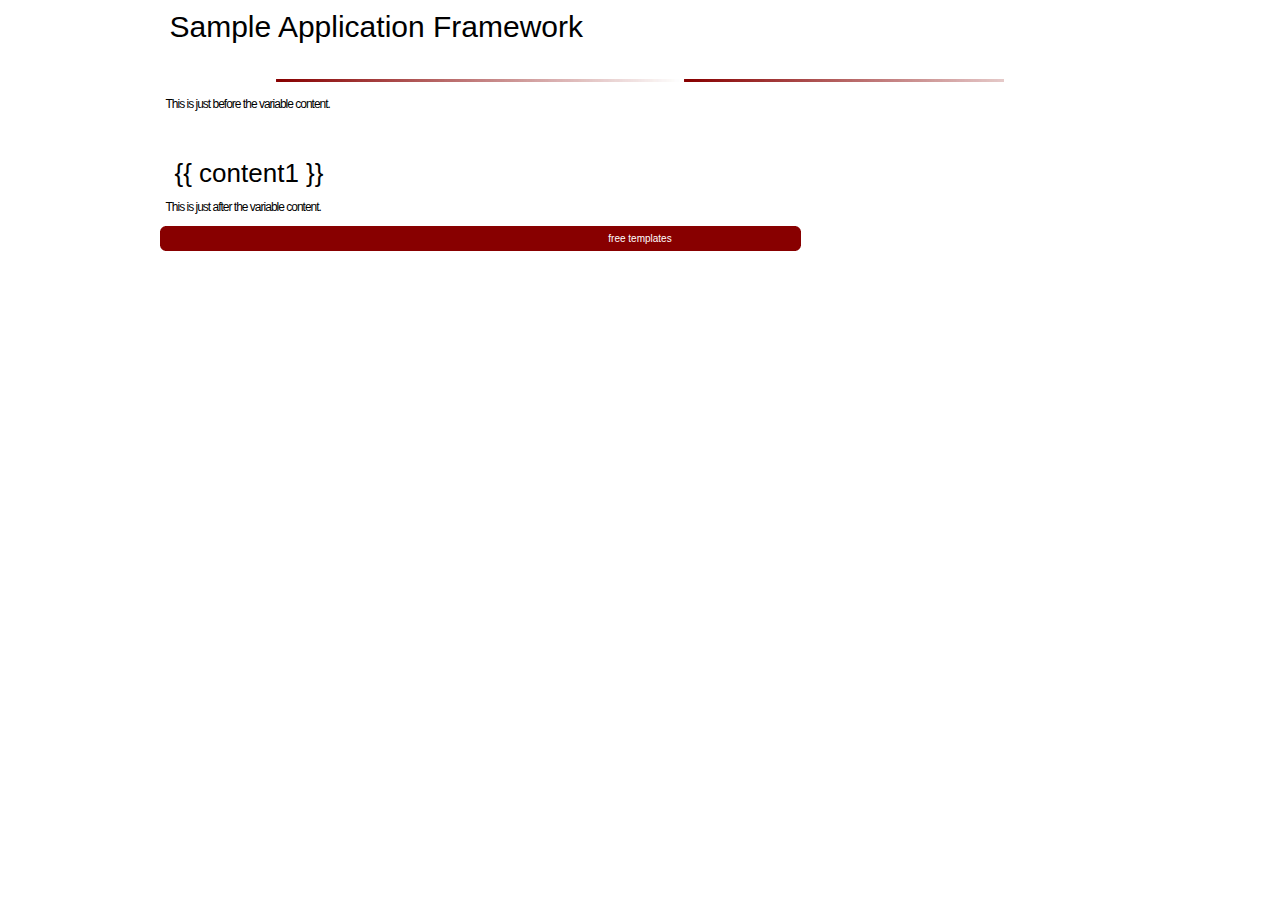
<file: page_template.html>
<!DOCTYPE html PUBLIC "-//W3C//DTD XHTML 1.0 Strict//EN" "http://www.w3.org/TR/xhtml1/DTD/xhtml1-strict.dtd">
<html xmlns="http://www.w3.org/1999/xhtml">
<head>
<meta http-equiv="Content-Type" content="text/html; charset=utf-8" />
<link href="css/style.css" rel="stylesheet" type="text/css" />
<title>Simple Test of inserting content in a template</title>
</head>

<body>
  <div id="main">
  	<h1>Sample Application Framework</h1>
  	<div id="header">
    	<a href="/">Home</a>
        <a href="/content">Page Content Admin</a>
        <a href="/about">About us</a>
        <a href="/contact">Contact Us</a>
    </div>
    <div id="contentColumn">
		
  <!-- This is an entry, copy and paste it to create a new one -->      
		<div class="divider"></div>
        <p>This is just before the variable content.</p>
		<h2> {{ content1  }} </h2>
        <p>This is just after the variable content.</p>
        
    </div>
 
  
  </div>
<!-- Please leave the link(s) in the footer, but please do modify it in any other way you please -->
  <div id="footer"><a href="http://www.free-templates.me">free templates</a></div>
</body>
</html>
</file>
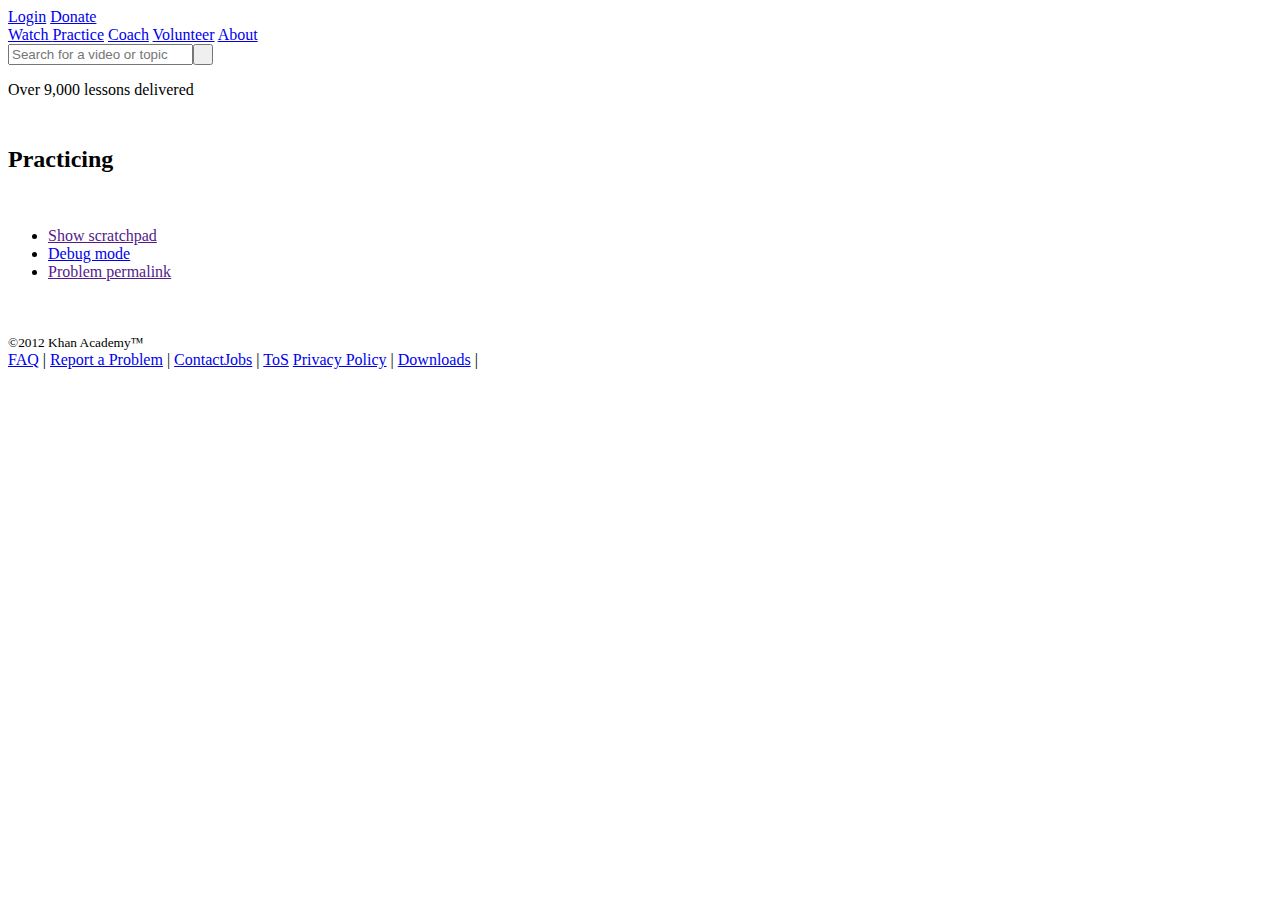
<file: templates/khan-site.html>
<html>
    <head>
        <meta http-equiv="Content-Type" content="text/html; charset=UTF-8">
        <title>Exercise Template</title>
    </head>
    <body class="light">
        <div id="outer-wrapper">
            <div id="page-container">
                <div id="page-container-inner">
                    <div id="fb-root"></div>
                    <header>
                        <div id="top-header">
                            <div class="top-header-links">
                                <span class="page_links" id="page_auth">
                                    <span class="achievement-badge-counts" style="left:-60px;"></span>
                                    <span><a href="http://khanacademy.org/login">Login</a></span>
                                    <span class="separator"></span>
                                    <span><a href="http://khanacademy.org/contribute" id="donate-link">Donate</a></span>
                                </span>
                                <div class="clear"></div>
                                <div id="nav-and-search">
                                    <div class="sitewide-navigation">
                                        <nav>
                                            <span class="links nav-subheader">
                                                <span class="dropdown topic-browser-dropdown">
                                                    <a href="http://khanacademy.org/#browse" class="watch-link dropdown-toggle">Watch <span class="caret"></span></a>
                                                <a href="http://khanacademy.org/exercisedashboard" class="selected practice-link">Practice</a>
                                                <a href="http://khanacademy.org/class_profile">Coach</a>
                                                <a href="http://khanacademy.org/contribute">Volunteer</a>
                                                <a href="http://khanacademy.org/about">About</a>
                                                </span>
                                            </span>
                                        </nav>
                                    </div>
                                    <div id="search-box">
                                        <form class="page-search" action="/search">
                                            <input id="search-input" type="text" placeholder="Search for a video or topic" name="page_search_query" value="" class="ui-corner-all placeholder simple-input search-input blur-on-esc ui-autocomplete-input" autocomplete="off" role="textbox" aria-autocomplete="list" aria-haspopup="true"><input type="submit" value=" " id="search-submit" class="search-submit" autocomplete="off" role="textbox" aria-autocomplete="list" aria-haspopup="true"/>
                                        </form>
                                    </div>
                                    <div class="clear"></div>
                                </div>
                            </div>

                            <div id="logo">
                                <a id="logo-image" href="http://khanacademy.org/" title="Khan Academy" name="logo-image"></a>
                                <div id="stats"><span id="page_visitors" style="display: inline;">Over 9,000 lessons delivered</span></div>
                            </div>
                            <div class="clear"></div>
                        </div>
                    </header>
                    <div id="container" class="single-exercise visited-no-recolor" style="overflow: hidden;">
                        <article class="exercises-content clearfix">
                        <div class="exercises-header"><h2 class="section-headline">
                                <div class="topic-exercise-badge">&nbsp;</div>
                                <span class="practice-exercise-topic-context">Practicing</span>
                        </h2></div>
                        <div class="exercises-body">
                            <div class="exercises-stack">&nbsp;</div>
                            <div class="exercises-card current-card">
                                <div class="current-card-container card-type-problem">
                                    <div class="current-card-container-inner vertical-shadow">
                                        <div class="current-card-contents">
                                        </div>
                                    </div>
                                    <div id="extras" class="single-exercise">
                                        <ul>
                                            <li> <a id="scratchpad-show" href style>Show scratchpad</a>
                                                <span id="scratchpad-not-available" style="display: none;">Scratchpad not available</span>
                                            </li>
                                            <li class="debug-mode"> <a href="?debug">Debug mode</a></li>
                                            <li> <a id="problem-permalink" href>Problem permalink</a></li>
                                        </ul>
                                    </div>
                                </div>
                            </div>
                        </div>
                        </article>
                    </div>
                    <div id="end-of-page-spacer" style="height: 38px;">&nbsp;</div>
                    <div id="badge-notification-container" class="badge-award-container" style="display:none;"></div>
                </div>
            </div>
        </div>

        <div class="push"></div>
        <footer id="footer" class="short">
            <div id="leaves">
                <div class="inner">
                    <div id="copyright" class="tiny">
                        <small>&copy;2012 Khan Academy&#0153;</small> <a rel="license" href="http://creativecommons.org/licenses/by-nc-sa/3.0/us/" id="creative-commons-link" name="creative-commons-link"></a>
                    </div>
                    <span class="footer-links">
                        <a href="http://khanacademy.desk.com/">FAQ</a>
                        <span class="sep">|</span>
                        <a href="/reportissue?type=Defect&issue_labels=Component-Code%2CExercise-addition_1%2CProblem-1" id="report">Report a Problem</a>
                        <span class="sep">|</span>
                        <a href="/about/the-team">Contact</a><a href="/jobs">Jobs</a>
                        <span class="sep">|</span>
                        <a href="/about/tos" title="Terms of Service">ToS</a> <a href="/about/privacy-policy" title="Privacy Policy">Privacy Policy</a>
                        <span class="sep">|</span>
                        <a href="/downloads">Downloads</a>

                        <span class="sep">|</span>
                        <span class="small-social-links">
                            <a class="google-analytics-link-track youtube" onclick="_gaq.push(['_trackEvent', 'Click', 'Youtube-Subscribe-Header']);" href="http://www.youtube.com/khanacademy" title="Youtube"></a>
                            <a class="google-analytics-link-track twitter" onclick="_gaq.push(['_trackEvent', 'Click', 'Twitter-Follow-Header']);" href="http://twitter.com/khanacademy" title="Twitter"></a>
                            <a class="google-analytics-link-track facebook" onclick="_gaq.push(['_trackEvent', 'Click', 'Facebook-Join-Header']);" href="http://www.facebook.com/khanacademy" title="Facebook"></a>
                        </span>
                    </span>
                </div>
            </div>
        </footer>
    </body>
</html>
</file>
<file: css/style.css>
/* A Free Design by Bryant Smith (bryantsmith.com)  */

body {
	margin: 0;
	padding: 0;
	text-align: left;
	font-family: Verdana, Arial, Helvetica, sans-serif;
	font-size: 12px;
	color: #000000;
	background: #FFFFFF;
}
*
{
  margin: 0 auto 0 auto;
 text-align:left;}
 
 
 html, body {
text-align: center;
}
p {text-align: left;}


h1
{
font-size:30px;
font-weight:normal;
padding:10px;
}


h2
{
font-size:26px;
font-weight:normal;
padding-left:15px;
padding-top:35px;
}

#main
{
width:961px;
height:auto;
padding-bottom:20px;
}

/*#header
{
color:#ffffff;
clear:both;
width:641px;
height:25px;
background-image:url(header_footer.png);
background-repeat:no-repeat;
text-align:right;
line-height:25px;
}*/

#header
{
color:black;
clear:both;
width:961px;
height:25px;
background-color:white;
text-align:right;
line-height:25px;
}

#header a, #header a:visited, #header a:hover
{
font-size:12px;
font-weight:bold;
//color:#FFFFFF;
color:white;
padding-left:12px;
padding-right:5px;
text-decoration:none;
line-height:25px;
}

#footer
{
color:#ffffff;
font-size:10px;
clear:both;
width:961px;
height:25px;
background-image:url(header_footer.png);
background-repeat:no-repeat;
text-align:center;
line-height:25px;
font-weight:normal;
}

#footer a, #footer a:visited, #footer a:hover
{
font-size:10px;
color:#FFFFFF;
text-decoration:none;
line-height:25px;
}




#header a:hover { 
color:#F2EAEA;
border:none;
}

#contentColumn
{
float:left;
width:961px;
}

#navColumn
{
float:left;
width:200px;
padding-top:50px;
}
#contentColumn p
{
text-align:left;
line-height:25px;
letter-spacing:-1px;
margin:6px;
}



.divider
{
background-image:url(divider.jpg);
width:728px;
height:3px;
margin-bottom:10px;

}
.subHeader
{
margin-top:20px;
margin-bottom:4px;
width:150px;
height:20px;
background-image:url(../SimpleFactorial/right_header.png);
text-align:center;
}

.subHeader h3
{
font-size:13px;
line-height:20px;
color:#FFFFFF;
text-align:center;
}

/*ul,  li
{
text-align:center;
padding:3px;
list-style-image:url(link_image.png);
}

*/

a, a:visited
{
text-decoration:none;
color:#9B1313;
}

a:hover
{
color:#9B1313;
border-bottom:dashed 1px #DD6A6A;
}


#header_side{
	float:			right;


}

#header_side ul li {
	width:			12em;
	float:			left;
	list-style: 		none;

}


#header_side li li ul {
	width:			15em;
}
</file>
